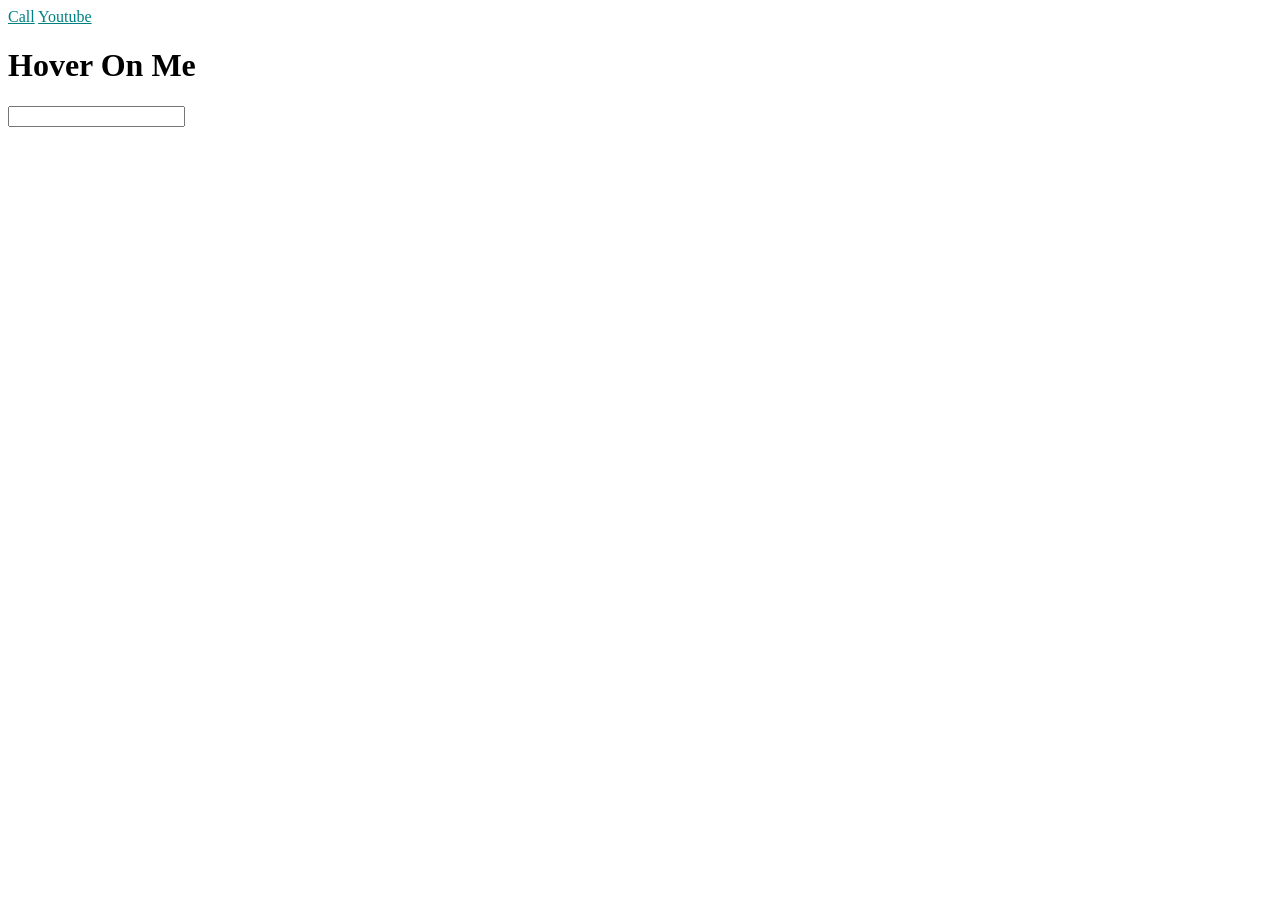
<file: index.html>
<!DOCTYPE html>
<html lang="en">
<head>
    <meta charset="UTF-8">
    <meta name="viewport" content="width=device-width, initial-scale=1.0">
    <title>Document</title>
    <link rel="stylesheet" href="./index.css">
</head>
<body>
    <a href="tel:+">Call</a>
    <a href="https://www.youtube.com/">Youtube</a> 
    <h1>Hover On Me</h1>
    <input type="text">
</body>
</html>
</file>
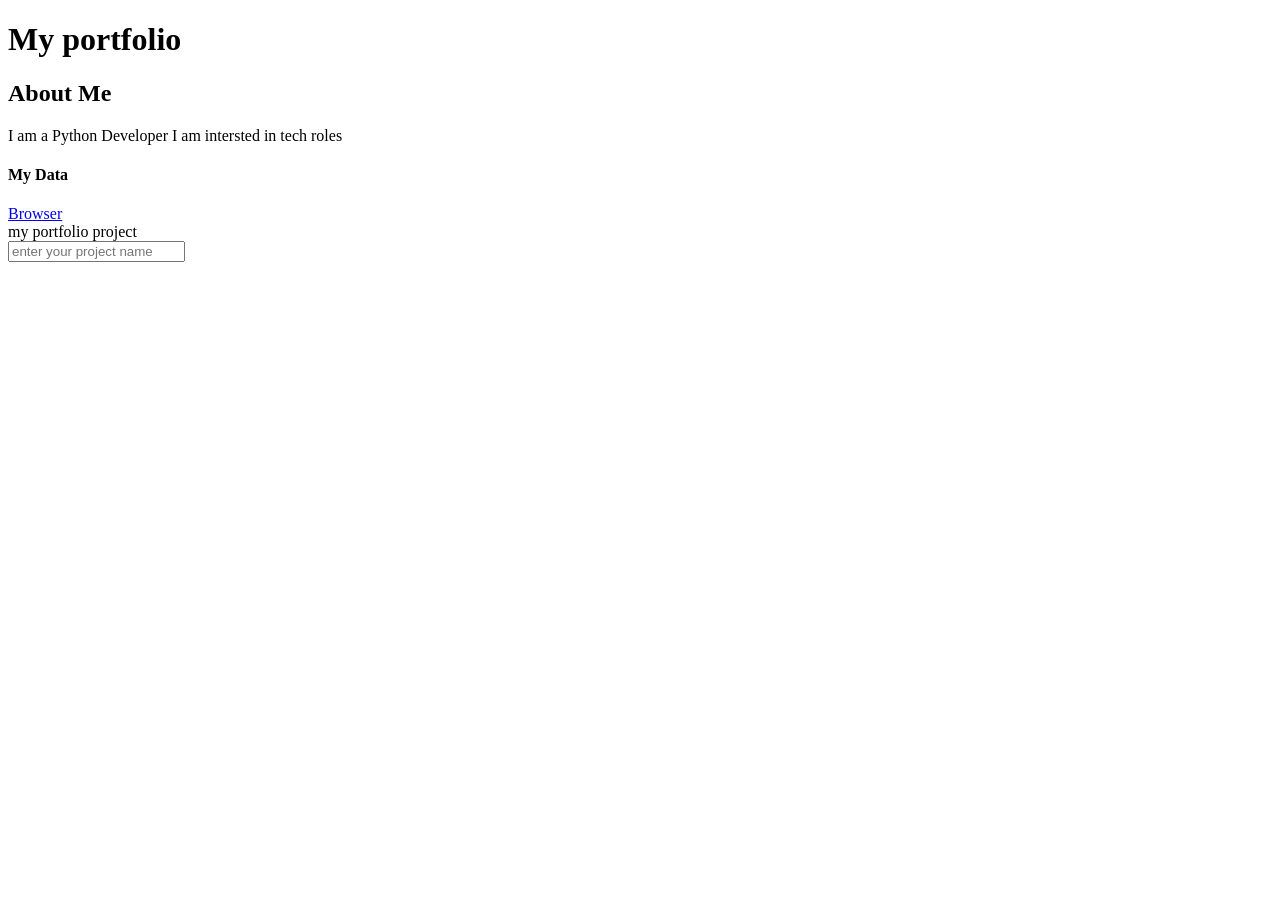
<file: index1.html>
<!DOCTYPE html>
<html lang="en">
<head>
    <meta charset="UTF-8">
    <meta name="viewport" content="width=device-width, initial-scale=1.0">
    <title>Document</title>
</head>
<body>
    <h1 id="main-title">My portfolio</h1>
    <h2 id="about">About Me</h2>
    <p class="description">
        I am a Python Developer
        I am intersted in tech roles
    </p>
    <h4 class="description">My Data</h4>
    <a href="https://www.goole.com" title="you will see browser">Browser</a>
    <div data-project="portfolio">
        my portfolio project
    </div>
    <input type="text"id=""class="" placeholder="enter your project name">
</body>
</html>
</file>
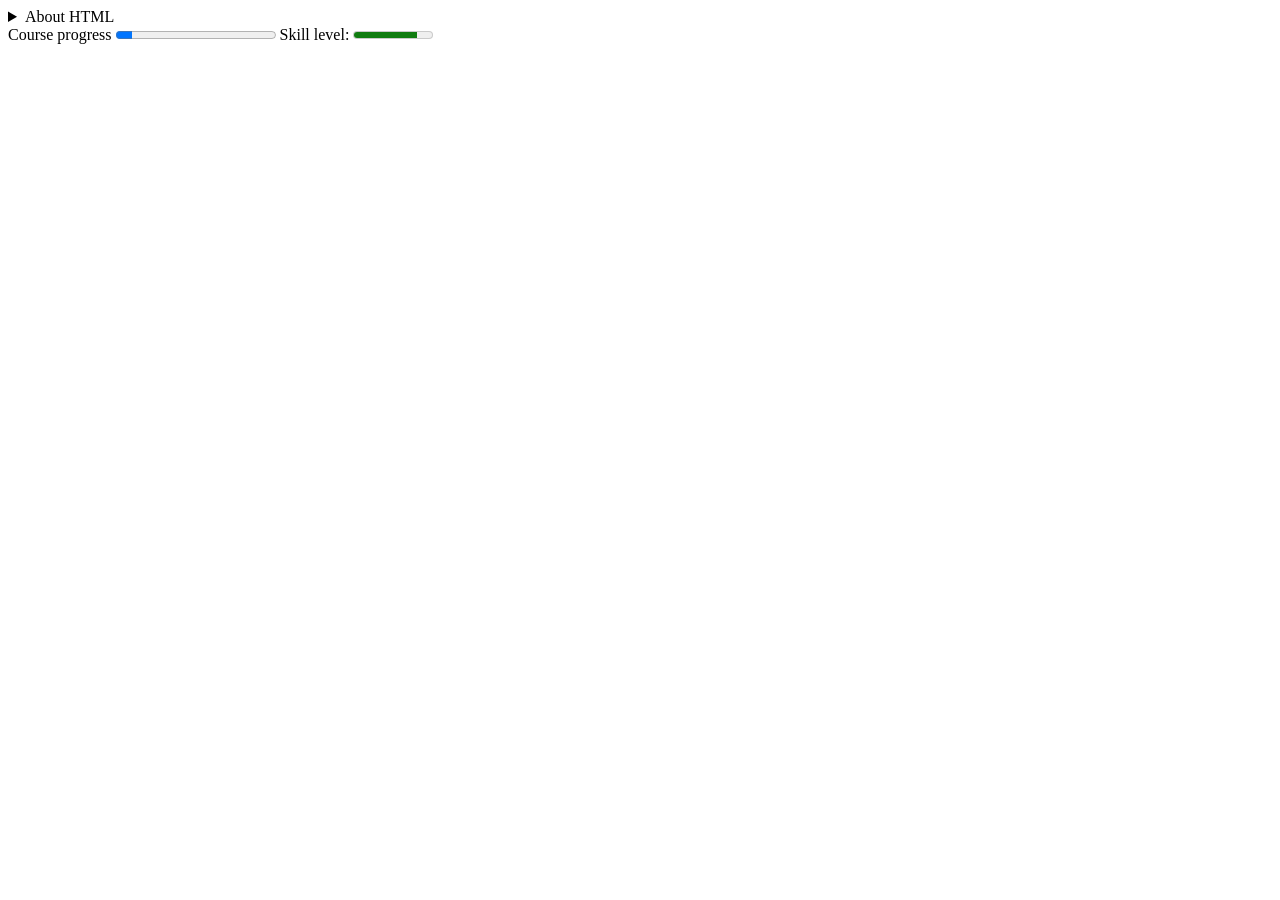
<file: index2.html>
<!DOCTYPE html>
<html lang="en">
<head>
    <meta charset="UTF-8">
    <meta name="viewport" content="width=device-width, initial-scale=1.0">
    <title>Document</title>
</head>
<body>
    <details>
        <summary>
          About HTML  
        </summary>
        <p>HTML is used to create the sturcture of webpages</p>
    </details>
    <label>Course progress</label>
    <progress value="10" max="100"></progress>
    <label>Skill level: </label>
    <meter value="8"min="0" max="10"></meter>
</body>
</html>
</file>
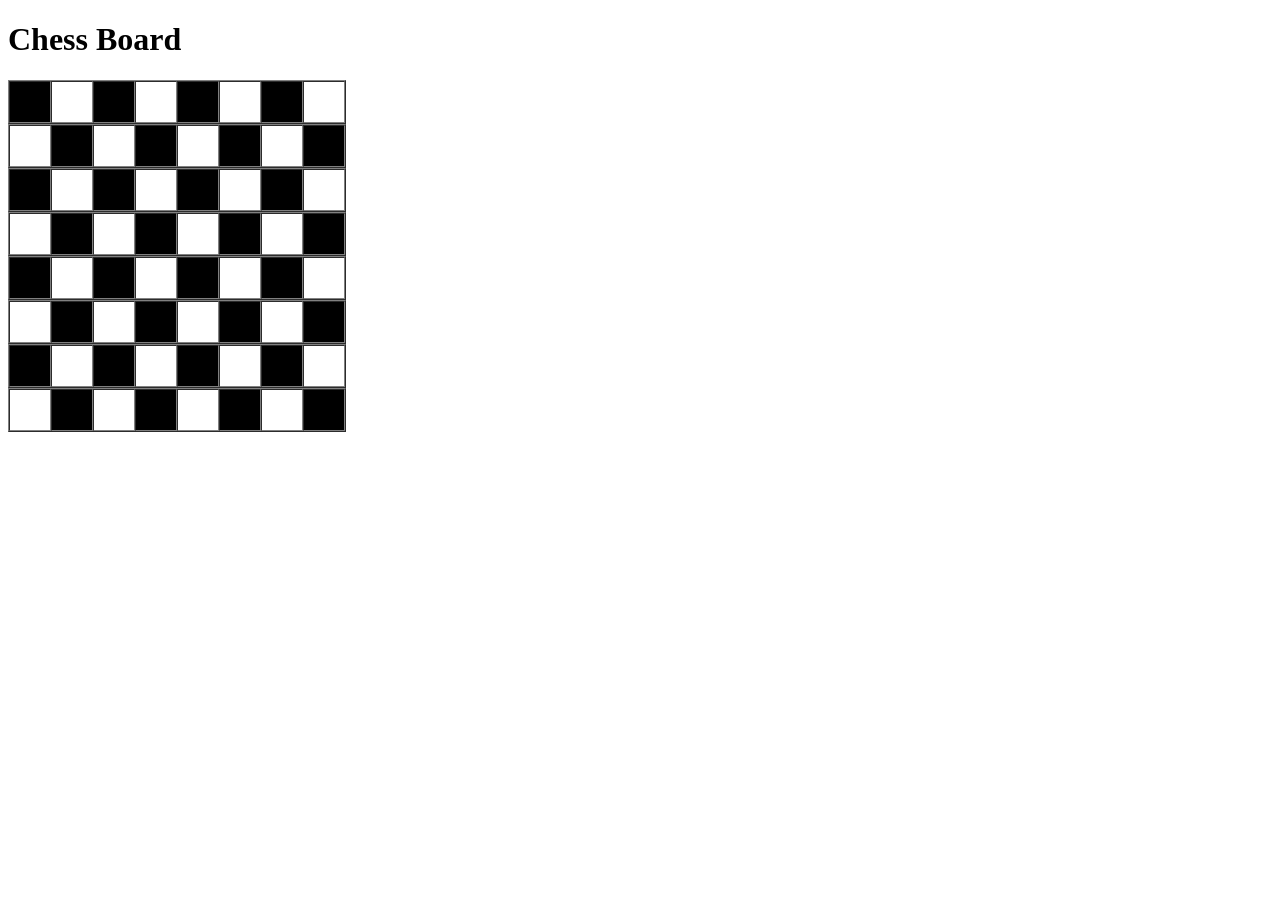
<file: practice-3.html>
<!DOCTYPE html>
<html lang="en">
<head>
    <meta charset="UTF-8">
    <meta name="viewport" content="width=device-width, initial-scale=1.0">
    <title>Chess Board</title>
</head>
<body>
<centre>
 <h1>Chess Board</h1>
</centre>
    <table border="1" cellspacing="0" cellpadding="20">
        <td bgcolor="black"></td>
        <td bgcolor="white"></td>
        <td bgcolor="black"></td>
        <td bgcolor="white"></td>
        <td bgcolor="black"></td>
        <td bgcolor="white"></td>
        <td bgcolor="black"></td>
        <td bgcolor="white"></td>
    </table>
    <table border="1" cellspacing="0" cellpadding="20">
       <td bgcolor="white"></td>
        <td bgcolor="black"></td>
        <td bgcolor="white"></td>
        <td bgcolor="black"></td>
        <td bgcolor="white"></td>
        <td bgcolor="black"></td>
        <td bgcolor="white"></td>
        <td bgcolor="black"></td> 
    </table>
    <table border="1" cellspacing="0" cellpadding="20">
        <td bgcolor="black"></td>
        <td bgcolor="white"></td>
        <td bgcolor="black"></td>
        <td bgcolor="white"></td>
        <td bgcolor="black"></td>
        <td bgcolor="white"></td>
        <td bgcolor="black"></td>
        <td bgcolor="white"></td>
    </table>
    <table border="1" cellspacing="0" cellpadding="20">
       <td bgcolor="white"></td>
        <td bgcolor="black"></td>
        <td bgcolor="white"></td>
        <td bgcolor="black"></td>
        <td bgcolor="white"></td>
        <td bgcolor="black"></td>
        <td bgcolor="white"></td>
        <td bgcolor="black"></td> 
    </table>
    <table border="1" cellspacing="0" cellpadding="20">
        <td bgcolor="black"></td>
        <td bgcolor="white"></td>
        <td bgcolor="black"></td>
        <td bgcolor="white"></td>
        <td bgcolor="black"></td>
        <td bgcolor="white"></td>
        <td bgcolor="black"></td>
        <td bgcolor="white"></td>
    </table>
    <table border="1" cellspacing="0" cellpadding="20">
       <td bgcolor="white"></td>
        <td bgcolor="black"></td>
        <td bgcolor="white"></td>
        <td bgcolor="black"></td>
        <td bgcolor="white"></td>
        <td bgcolor="black"></td>
        <td bgcolor="white"></td>
        <td bgcolor="black"></td> 
    </table>
    <table border="1" cellspacing="0" cellpadding="20">
        <td bgcolor="black"></td>
        <td bgcolor="white"></td>
        <td bgcolor="black"></td>
        <td bgcolor="white"></td>
        <td bgcolor="black"></td>
        <td bgcolor="white"></td>
        <td bgcolor="black"></td>
        <td bgcolor="white"></td>
    </table>
    <table border="1" cellspacing="0" cellpadding="20">
       <td bgcolor="white"></td>
        <td bgcolor="black"></td>
        <td bgcolor="white"></td>
        <td bgcolor="black"></td>
        <td bgcolor="white"></td>
        <td bgcolor="black"></td>
        <td bgcolor="white"></td>
        <td bgcolor="black"></td> 
    </table>
</body>
</html>
</file>
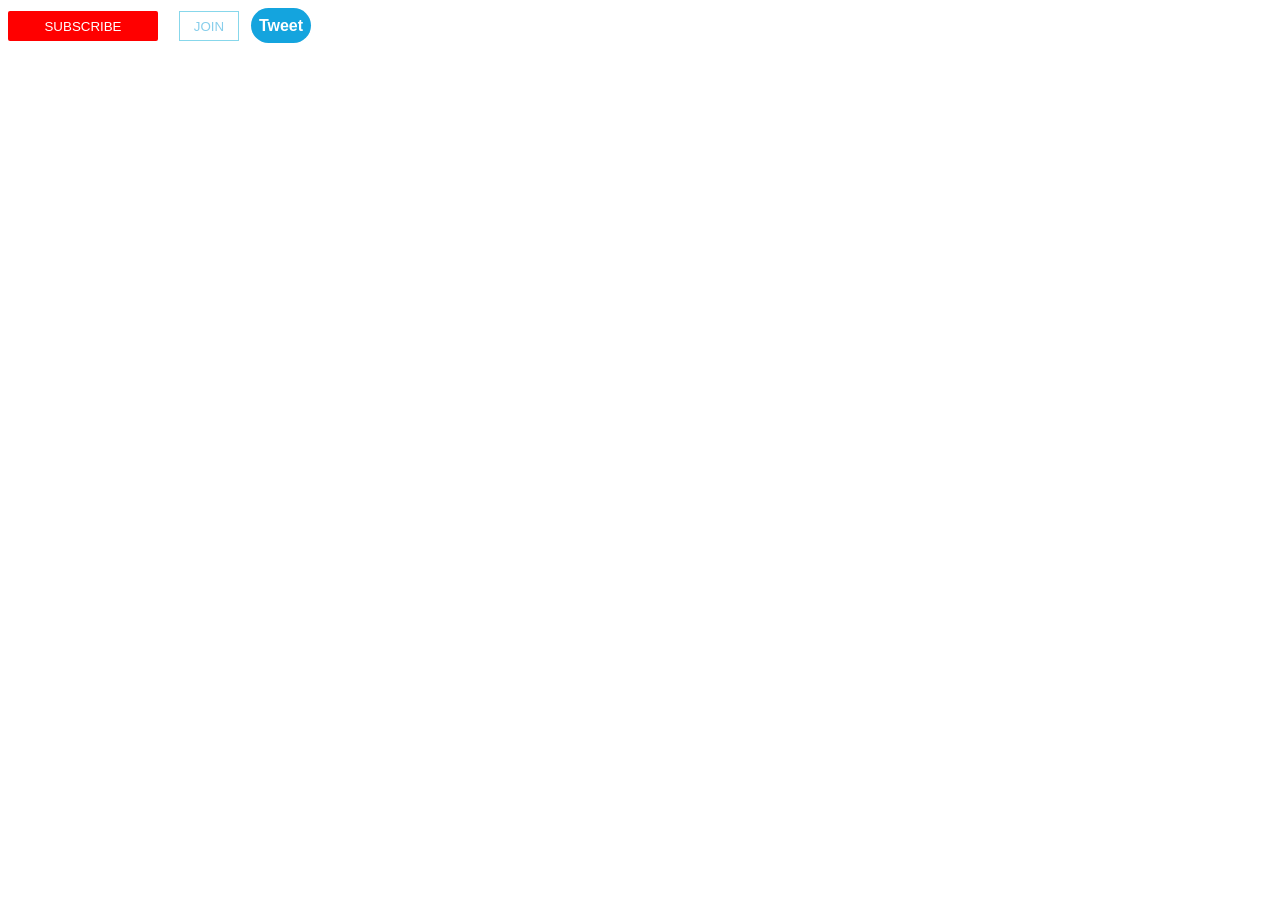
<file: practice.html>
<!DOCTYPE html>
<html lang="en">
<head>
    <meta charset="UTF-8">
    <meta name="viewport" content="width=device-width, initial-scale=1.0">
    <title>Document</title>
    <link rel="stylesheet" href="./style.css">
</head>
<body>
    <button class="subscribe-button">SUBSCRIBE</button>
    <button class="join-button">JOIN</button>
    <button class="Tweet-button">Tweet</button>
</body>
</html>
</file>
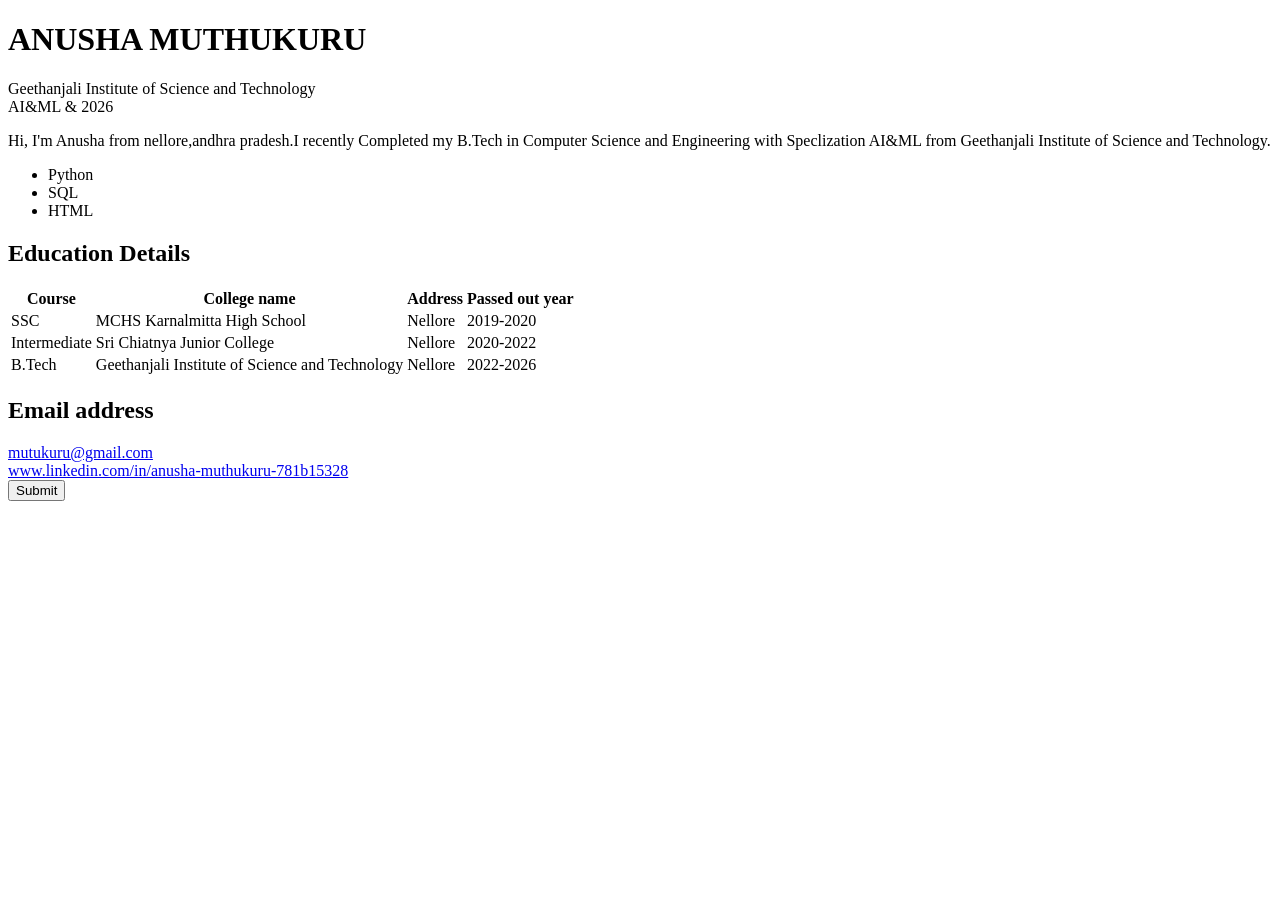
<file: student.html>
<!DOCTYPE html>
<html lang="en">
<head>
    <meta charset="UTF-8">
    <meta name="viewport" content="width=device-width, initial-scale=1.0">
    <title>My Student Profile</title>
</head>
<body>
    <h1>ANUSHA MUTHUKURU</h1>
    <div>Geethanjali Institute of Science and Technology </div>
    <div>AI&ML & 2026 </div>
    <p>Hi, I'm Anusha from nellore,andhra pradesh.I recently Completed my B.Tech in Computer Science and Engineering with Speclization AI&ML from Geethanjali Institute of Science and Technology.</p>
    <ul>
        <li>Python</li>
        <li>SQL</li>
        <li>HTML</li>
    </ul>
    <h2>Education Details</h2>
   <table>
    <tr>
        <th>Course</th>
        <th>College name</th>
        <th>Address</th>
        <th>Passed out year</th>
        </tr>
        <tr>
            <td>SSC</td>
            <td>MCHS Karnalmitta High School</td>
            <td>Nellore</td>
            <td>2019-2020</td>
        </tr>
        
        <tr>
            <td>Intermediate</td>
            <td>Sri Chiatnya Junior College</td>
            <td>Nellore</td>
            <td>2020-2022</td>
        </tr>
        <tr>
            <td>B.Tech</td>
            <td>Geethanjali Institute of Science and Technology</td>
            <td>Nellore</td>
            <td>2022-2026</td>
        </tr>

   </table>
   <h2>Email address</h2>
   <a href="mailto:mutukuru@gmail.com">mutukuru@gmail.com</a>
   <br>
   <a href="www.linkedin.com/in/anusha-muthukuru-781b15328">www.linkedin.com/in/anusha-muthukuru-781b15328</a>
   <br>
   
  <button>Submit</button>
 
</body>
</html>
</file>
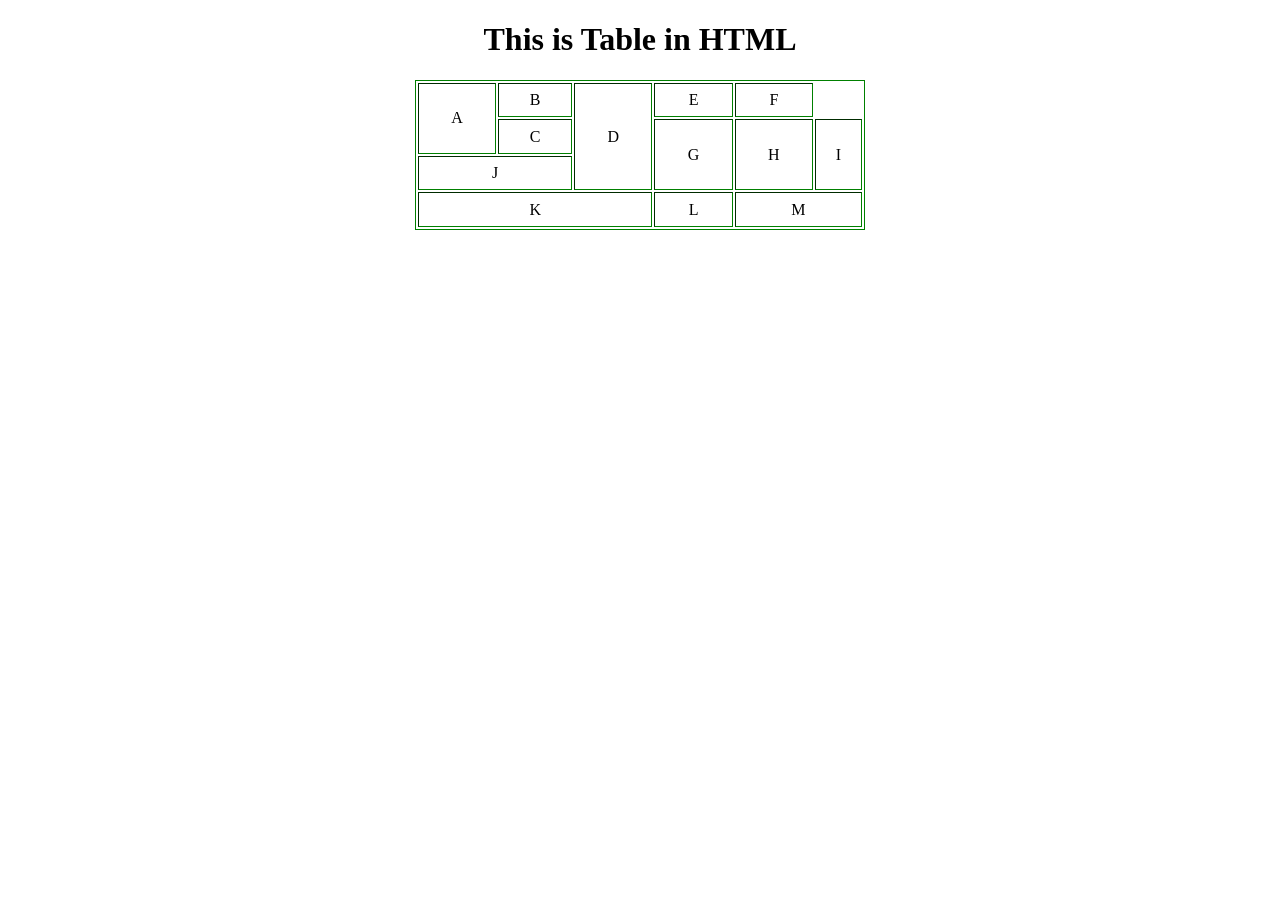
<file: table.html>
<!DOCTYPE html>
<html lang="en">
<head>
    <meta charset="UTF-8">
    <meta name="viewport" content="width=device-width, initial-scale=1.0">
    <title>Document</title>
</head>
<body>
    <style>
        table{
            border: 1px solid green;
            text-align: center;
        }
        h1{
            text-align: center;
        }
    </style>
   <h1>This is Table in HTML</h1>
   <table border="1px" align="center" width="450" height=150>
   <tr>
    <td rowspan=2>A</td>
    <td>B</td>
    <td rowspan="3">D</td>
    <td clospan="2">E</td>
    <td>F</td>
   </tr>
   <tr>
   <td>C</td>
   <td rowspan=2>G</td>
   <td rowspan=2>H</td>
   <td rowspan=2>I</td>
   </tr>
   <tr>
    <td colspan="2">J</td>
</tr>
<tr>
    <td colspan="3">K</td>
    <td>L</td>
    <td colspan="2">M</td>
</tr>
   
  
   </table> 
</body>
</html>
</file>
<file: index.css>
a:active{
    color: black;
}

a:visited{
    color:red;
}
a:link{
    color:teal;
}
h1:hover{
    color:violet;
}
input:focus{
    caret-color: black;
}
</file>
<file: style.css>
.subscribe-button{
    background-color: red;
    color: white;
    height: 30px;
    width:150px;
    border:none;
    border-radius: 2px;
    margin-right: 9px;
    cursor:pointer;

}
.join-button{
    background-color: white;
    color:rgb(135, 206, 235);
    height: 30px;
    width: 60px;
    border-style: solid;
    border-width: 1px;
    border-color: rgb(135, 215, 235);
    margin-left: 8px;
    cursor:pointer;
}
.Tweet-button{
    background-color: rgb(20, 164, 222);
    color:white;
    height: 35px;
    width:60px;
    border: none;
    border-radius: 20px;
    margin-left:8px;
    font-weight: 700;
    font-size: 16px;
    cursor:pointer;



}
</file>
